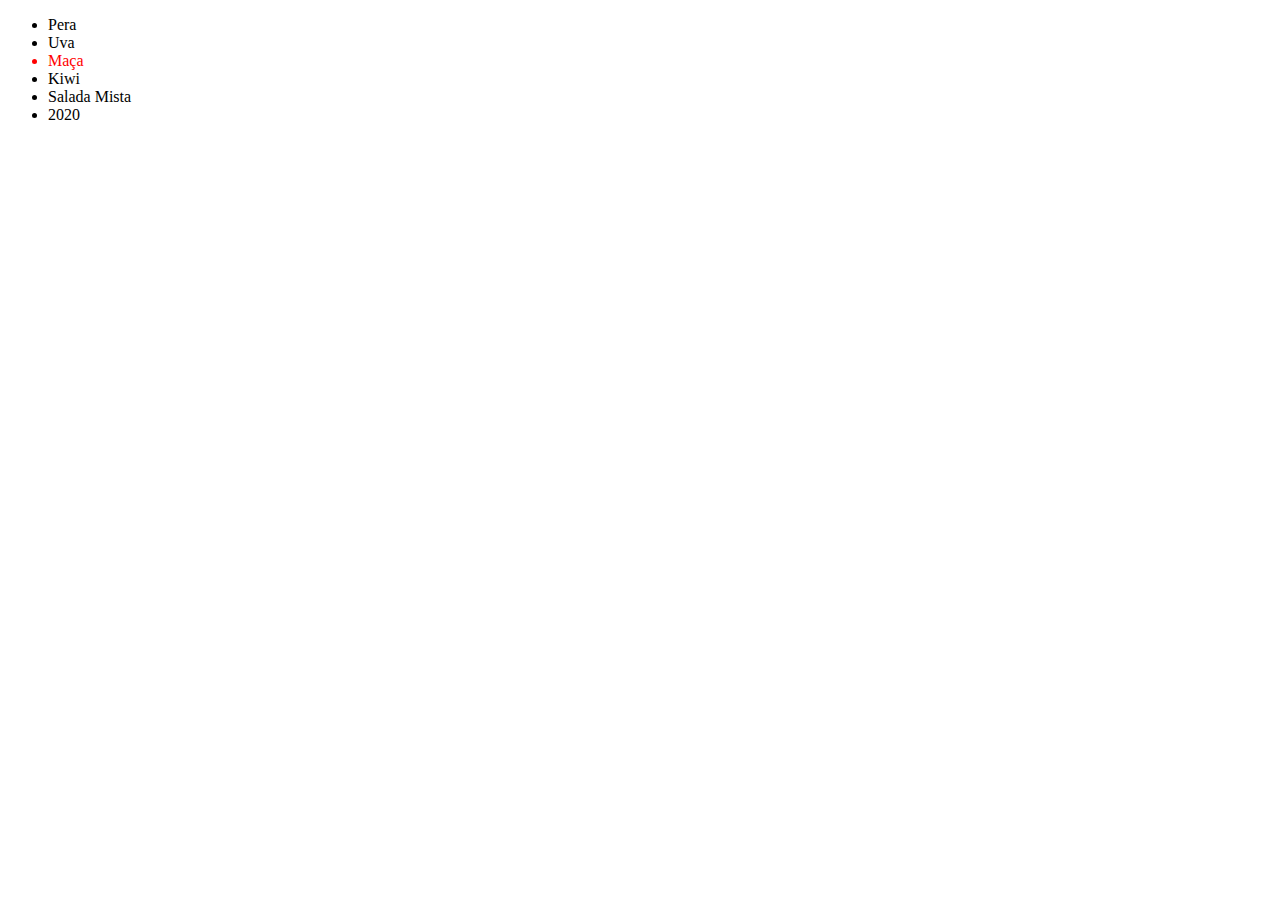
<file: public/index1.html>
<!DOCTYPE html>
<!DOCTYPE html>
<html lang="en">
<head>
    <meta charset="UTF-8">
    <meta name="viewport" content="width=device-width, initial-scale=1.0">
    <title>Document</title>
    <script src="https://ajax.googleapis.com/ajax/libs/jquery/3.5.1/jquery.min.js"></script>
    <script>

        var arr1 = "john".split(''); //separa a string para um array
        console.log(arr1);

        // O método reverse transpõe os elementos do objeto array no mesmo lugar,
        // mutando o array, e retornando uma referência para o mesmo.
        var arr2 = arr1.reverse(); 
        console.log(arr1 +" , "+ arr2);

        var arr3 = "jones".split(''); //separa a string para um array

        arr2.push(arr3); // adiciona o arr3 como um novo elemento do arr2

        console.log(arr1 + " , " + arr2);

        console.log("array 1: length=" + arr1.length + " last=" + arr1.slice(-1));
        console.log("array 2: length=" + arr2.length + " last=" + arr2.slice(-1));

        console.log("\n");

        console.log("array 1: length=" + arr1.length + " last=" + arr1.slice(0));
        console.log("array 2: length=" + arr2.length + " last=" + arr2.slice(0));

        console.log("\n\n");

        var teste;
        console.log(typeof teste);
        if (typeof teste !== 'undefined') {
            console.log("Variavel teste existe!");
        }else{
            console.log("Variavel teste não existe!");
        }
        
        if(window.teste){
            console.log("\nExiste\n");
        }


    </script>
</head>
<body>

    <ul>
        <li id="1">Pera</li>
        <li id="2">Uva</li>
        <li id="3">Maça</li>
    </ul>
    
    <script>
        $(document).ready(function () {
            $("#3").css("color", "red");
            console.log($('#3').text());
        });

        console.log($("li").last().text());

        $("ul").append("<li>Kiwi</li>");

        $("ul").append("<li>Salada Mista</li>");

        var soma = 10+10+"20";
        $("ul").append("<li>" + soma + "</li>");
    </script>
    
</body>
</html>
</file>
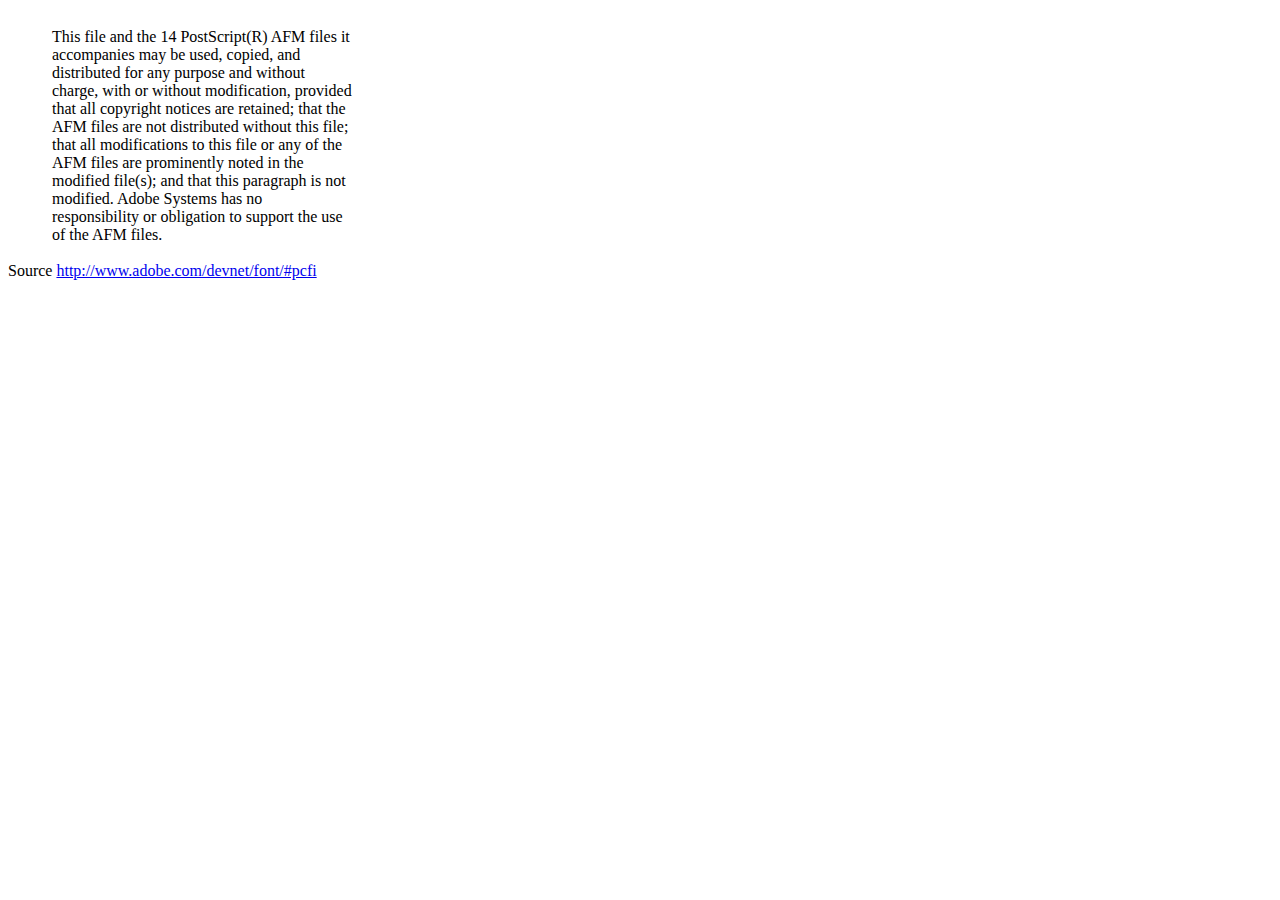
<file: src/views/dompdf/dompdf/lib/fonts/mustRead.html>
<html>
	<head>
		<meta http-equiv="content-type" content="text/html;charset=iso-8859-1">
		<meta name="generator" content="Adobe GoLive 4">
		<title>Core 14 AFM Files - ReadMe</title>
	</head>
	<body bgcolor="white">
		<font color="white">or</font>
		<table border="0" cellpadding="0" cellspacing="2">
			<tr>
				<td width="40"></td>
				<td width="300">This file and the 14 PostScript(R) AFM files it accompanies may be used, copied, and distributed for any purpose and without charge, with or without modification, provided that all copyright notices are retained; that the AFM files are not distributed without this file; that all modifications to this file or any of the AFM files are prominently noted in the modified file(s); and that this paragraph is not modified. Adobe Systems has no responsibility or obligation to support the use of the AFM files. <font color="white">Col</font></td>
			</tr>
		</table>
		<p>Source <a href="http://www.adobe.com/devnet/font/#pcfi">http://www.adobe.com/devnet/font/#pcfi</a></p>
</body>
</html>
</file>
